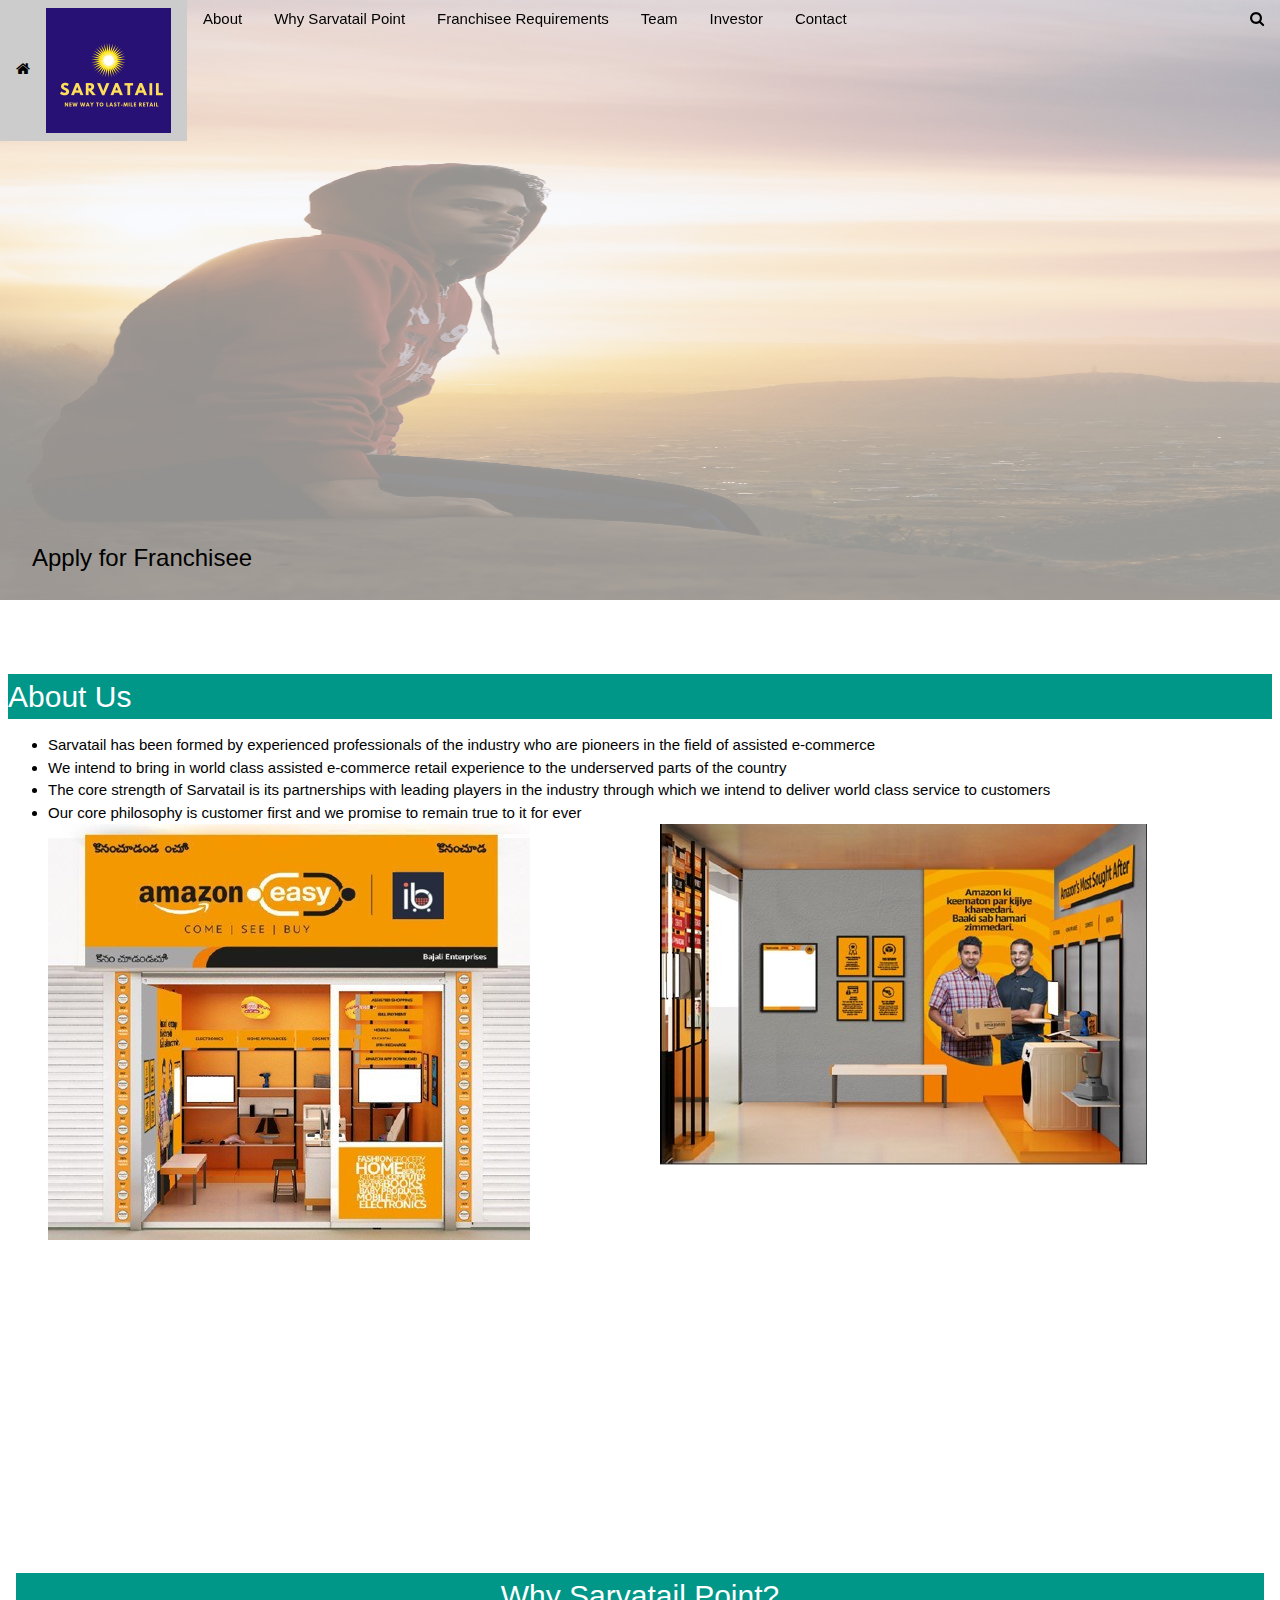
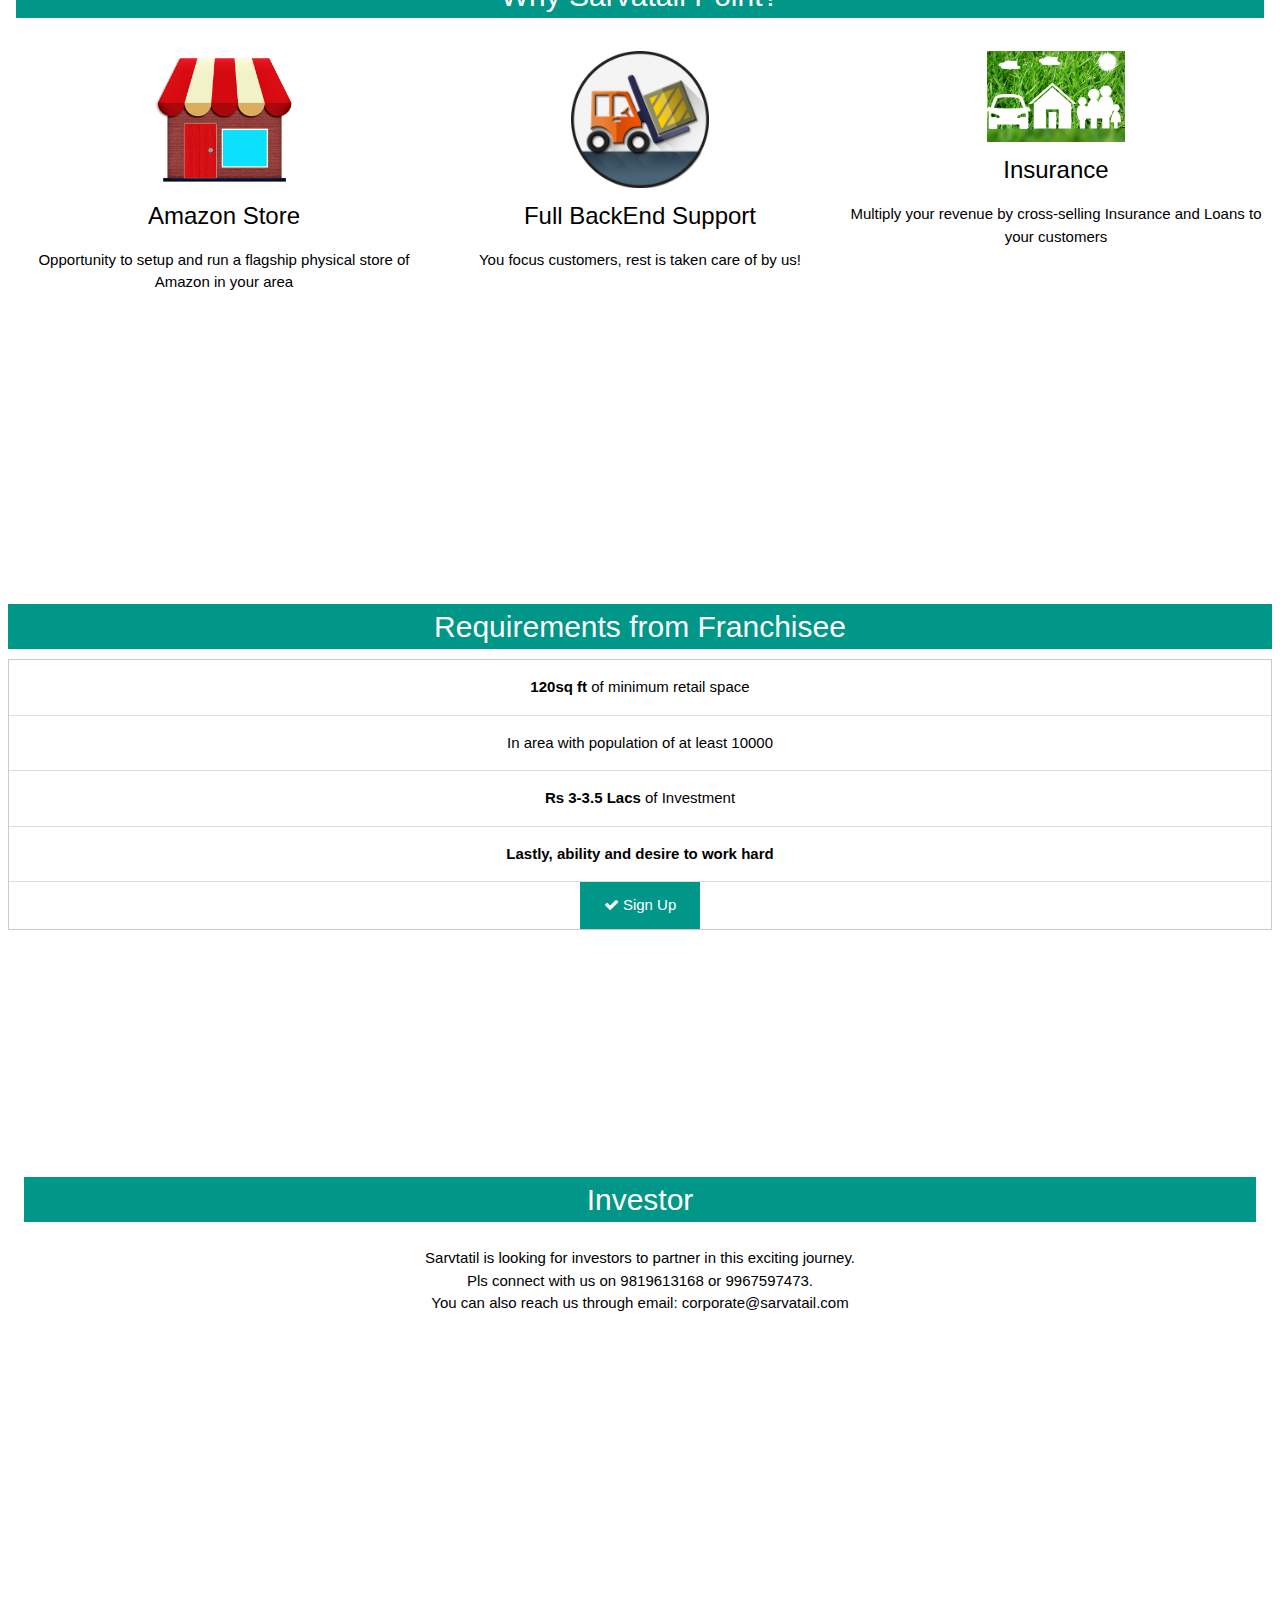
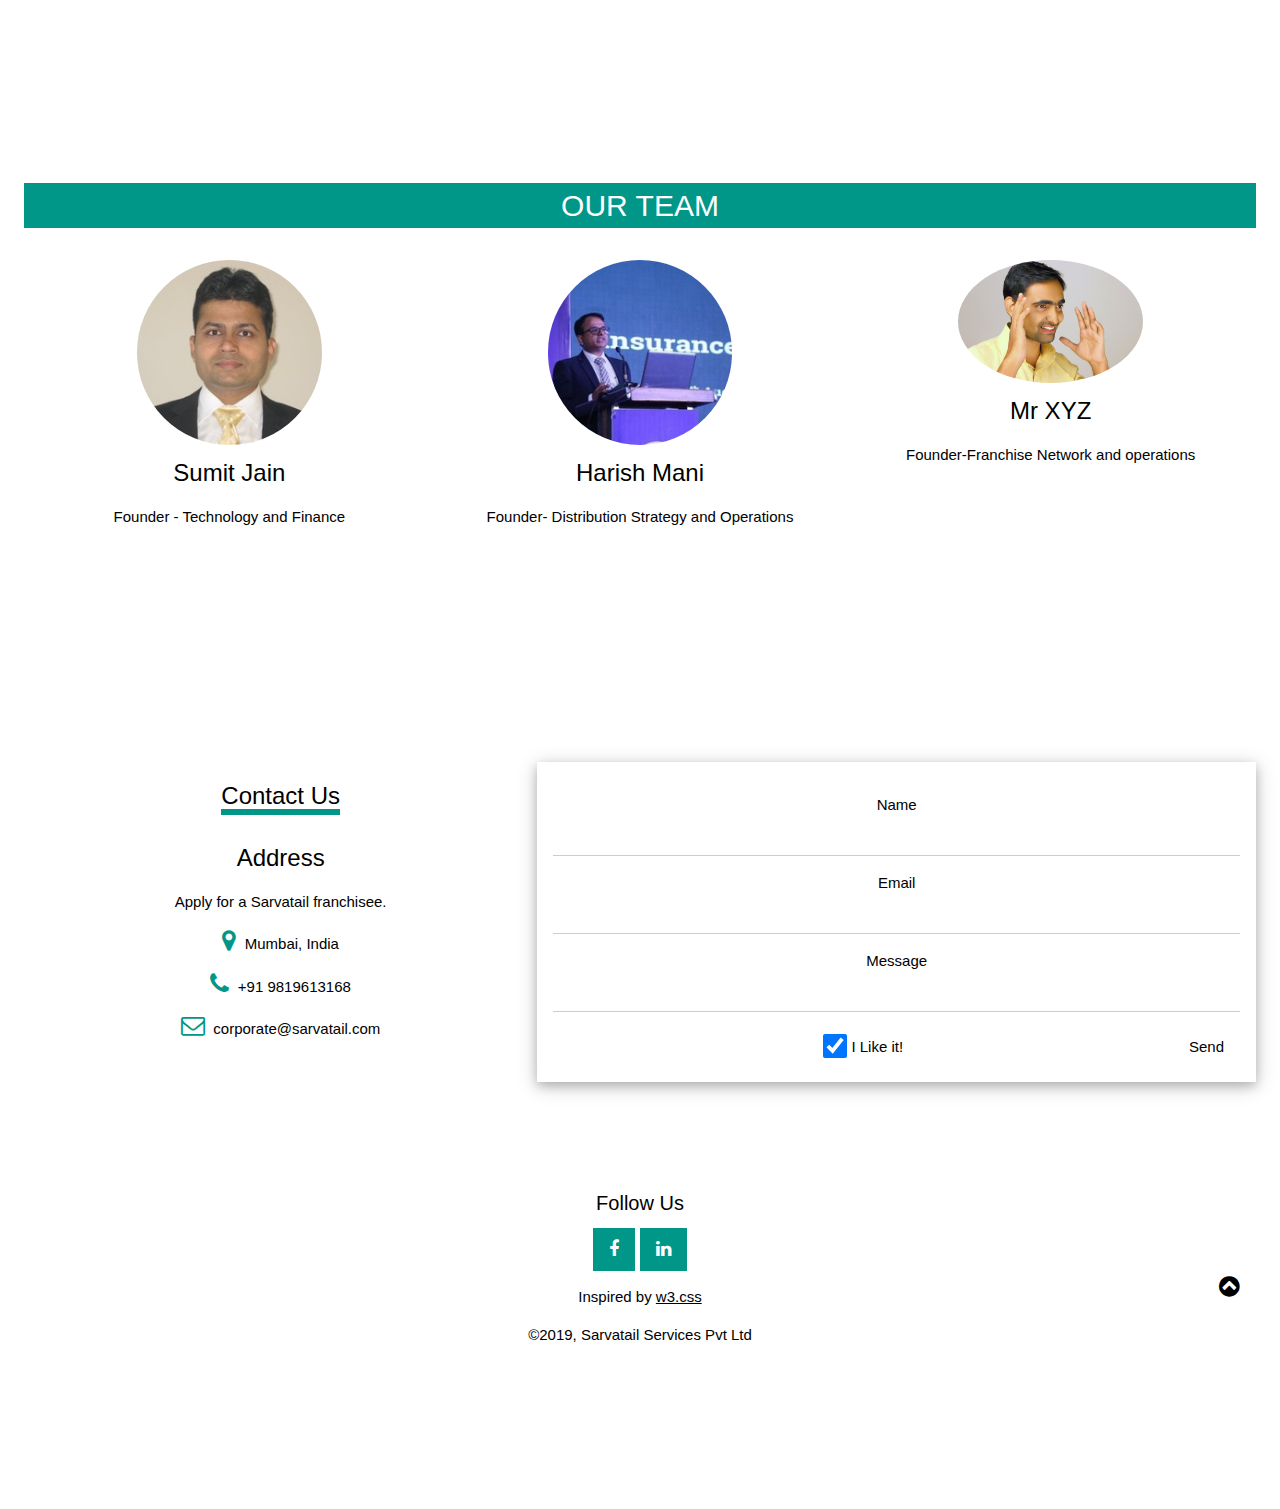
<file: index.html>
<!DOCTYPE html>
<html>
<title> Sarvatail  </title>
<meta charset="UTF-8">
<meta name="viewport" content="width=device-width, initial-scale=1">
<meta name="retail" content="new way to last mile retail">
<meta name = "keywords" content = "retail,ecommerce,last-mile,rural,underserved">
<link rel="stylesheet" href="https://www.w3schools.com/w3css/4/w3.css">
<link rel="stylesheet" href="https://www.w3schools.com/lib/w3-theme-white.css">
<link rel="stylesheet" href="https://cdnjs.cloudflare.com/ajax/libs/font-awesome/4.7.0/css/font-awesome.min.css">
<link rel="stylesheet" type="text/css" href="css/style.css">
<body id="myPage">

<!-- Sidebar on click -->
<!-- <nav class="w3-sidebar w3-bar-block w3-white w3-card w3-animate-left w3-xxlarge" style="display:none;z-index:2" id="mySidebar">
  <a href="javascript:void(0)" onclick="w3_close()" class="w3-bar-item w3-button w3-display-topright w3-text-lightgray">Close
    <i class="fa fa-remove"></i>
  </a>
  <a href="#" class="w3-bar-item w3-button">Why Sarvatail</a>
  <a href="#" class="w3-bar-item w3-button">Link 5</a>
</nav> -->

<!-- Navbar -->
<div class="w3-top"  id ="navbar">
 <div class="w3-bar w3-theme-d2 w3-left-align" >
  <a class="w3-bar-item w3-button w3-hide-medium w3-hide-large w3-right w3-hover-lightgray w3-theme-d2" href="javascript:void(0);" onclick="openNav()"><i class="fa fa-bars"></i></a>
  <a href="#" class="w3-bar-item w3-button w3-LightGray"><i class="fa fa-home w3-margin-right"></i><img class="w3-image" src="img/Sarvatail_final.png" alt="logo" width="125" height="125"> </a>
  <a href="#about" class="w3-bar-item w3-button w3-hide-small w3-hover-lightgray">About</a>
  <a href="#work" class="w3-bar-item w3-button w3-hide-small w3-hover-lightgray">Why Sarvatail Point</a>
  <a href="#franchisee" class="w3-bar-item w3-button w3-hide-small w3-hover-lightgray">Franchisee Requirements</a>
  <a href="#team" class="w3-bar-item w3-button w3-hide-small w3-hover-lightgray">Team</a>
  <a href="#investor" class="w3-bar-item w3-button w3-hide-small w3-hover-lightgray">Investor</a>
  <a href="#contact" class="w3-bar-item w3-button w3-hide-small w3-hover-lightgray">Contact</a>
    <!-- <div class="w3-dropdown-hover w3-hide-small">
    <button class="w3-button" title="Notifications">Investor <i class="fa fa-caret-down"></i></button>     
    <div class="w3-dropdown-content w3-card-4 w3-bar-block">
      <a href="#" class="w3-bar-item w3-button">Link</a>
      <a href="#" class="w3-bar-item w3-button">Link</a>
      <a href="#" class="w3-bar-item w3-button">Link</a>
    </div>
  </div> -->
  <a href="#" class="w3-bar-item w3-button w3-hide-small w3-right w3-hover-lightgray" title="Search"><i class="fa fa-search"></i></a>
 </div>


  <!-- Navbar on small screens -->
  <div id="navbar" class="w3-bar-block w3-theme-d2 w3-hide w3-hide-large w3-hide-medium">
    <a href="#Work" class="w3-bar-item w3-button">Why Sarvatail Point</a>
    <a href="#franchisee" class="w3-bar-item w3-button">Franchisee Requirements</a>
    <a href="#team" class="w3-bar-item w3-button">Team</a>
    <a href="#investor" class="w3-bar-item w3-button">Investor</a>
    <a href="#contact" class="w3-bar-item w3-button">Contact</a>
    <a href="#" class="w3-bar-item w3-button">Search</a>
  </div>
  <script >
    var prevScrollpos = window.pageYOffset;
    window.onscroll = function() {
    var currentScrollPos = window.pageYOffset;
    if (prevScrollpos > currentScrollPos) {
      document.getElementById("navbar").style.top = "0";
    } else {
      document.getElementById("navbar").style.top = "-50px";
    }
    prevScrollpos = currentScrollPos;
</script>

</div>

<!-- Image Header -->
<div class="w3-display-container w3-animate-opacity">
  <img src="img/man-looking-forward.jpg" alt="mainImage" style="width:100%;min-height:350px;max-height:600px; opacity: 0.5">
  <div class="w3-container w3-display-bottomleft w3-margin-bottom">  
    <button onclick="document.getElementById('id01').style.display='block'" class="w3-button w3-xlarge w3-theme w3-hover-teal" title="Go To W3.CSS">Apply for Franchisee </button>
  </div>
</div>

<!-- Modal -->
<div id="id01" class="w3-modal">
  <div class="w3-modal-content w3-card-4 w3-animate-top">
    <header class="w3-container w3-teal w3-display-container"> 
      <span onclick="document.getElementById('id01').style.display='none'" class="w3-button w3-teal w3-display-topright"><i class="fa fa-remove"></i></span>
      <h4>Oh snap! We just showed you a modal..</h4>
      <h5>Because we can <i class="fa fa-smile-o"></i></h5>
    </header>
    <div class="w3-container">
      <p>Cool huh? Ok, enough teasing around..</p>
      <p>Go to our <a class="w3-text-teal" href="/w3css/default.asp">W3.CSS Tutorial</a> to learn more!</p>
    </div>
    <footer class="w3-container w3-teal">
      <p>Modal footer</p>
    </footer>
  </div>
</div>




<!-- About Row -->

<div class="w3-row-padding w3-padding-64 w3-theme-l1" id="about">

<div class="w3">
   
<h2 class="w3-teal" >About Us</h2>

  <ul class="b" > 

    <li style="color: black"> Sarvatail has been formed by experienced professionals of the industry who are pioneers in the field of assisted e-commerce </li> 
    <li style="color: black"> We intend to bring in world class assisted e-commerce retail experience to the underserved parts of the country </li> 
    <li style="color: black">  The core strength of Sarvatail is its partnerships with leading players in the industry through which we intend to deliver world class service to customers   </li> 
    <li style="color: black"> Our core philosophy is customer first and we promise to remain true to it for ever
    </li> 
    <div class = "w3-row"> 
      <div class = "w3-half"> 
    <img src="img/store1.jpg" alt = "retail 1">
    </div>
    <div class = "w3-half"> 
    <img src="img/store2.jpg" alt = "retail 2">
    </div>
  </ul>
  <br>
  

</div>
</div>






<!-- Work Row -->
<br>
<br>
<br>
<br>
<br>
<br>
<br>

<div class = "w3-container w3-padding-64 w3-center" id="work">

 <h2 class = "w3-teal"> Why Sarvatail Point? </h2>
 <div class = "w3-row"> <br>

  <div class = "w3-third">
     <img src="img/store_icon.png" alt="store front" style="width:33%"> 
    <h3> Amazon Store</h3>
    <p> Opportunity to setup and run a flagship physical store of Amazon in your area</p>

  </div>

  <div class = "w3-third">
     <img src="img/logistics2.png" alt="logistics" style="width:33%"> 
    <h3> Full BackEnd Support</h3>
    <p> You focus customers, rest is taken care of by us! </p>

  </div>

  <div class = "w3-third">
     <img src="img/insurance.jpg" alt="financial Products" style="width:33%"> 
    <h3> Insurance</h3>
    <p> Multiply your revenue by cross-selling Insurance and Loans to your customers</p>

  </div>   

 </div>
  



</div>




<!-- Team Container -->


<!-- Container -->
<!-- <div class="w3-container" style="position:relative">
  <br>
  <a onclick="w3_open()" class="w3-button w3-xlarge w3-circle w3-teal"
  style="position:absolute;top:-28px;right:24px">+</a>
</div> -->

<!-- Pricing Row -->
<br><br><br><br><br><br>
<div class="w3-row-padding w3-center w3-padding-64" id="franchisee">
  <br>
 
 
    <h2 class= "w3-teal">Requirements from Franchisee</h2>
    
    <div class="w3-center w3-margin-bottom">
      <ul class="w3-ul w3-border w3-hover-shadow">
       
          
        </li>
        <li class="w3-padding-16"><b>120sq ft</b> of minimum retail space</li>
        <li class="w3-padding-16">In area with population of at least 10000</li>
        <li class="w3-padding-16"><b>Rs 3-3.5 Lacs </b> of Investment</li>
        <li class="w3-padding-16"><b>Lastly, ability and desire to work hard</b> </li>
        
          <button class="w3-button w3-teal w3-padding-large"><i class="fa fa-check"></i> Sign Up</button>
        </li>
      </ul>
      <br>
      <br>
      <br>
      <br>
      <br>
    </div>

<br><br>


<!-- investor section -->
 
<div class="w3-container w3-padding-64 w3-center" id="investor">
  
<h2 class = "w3-teal"> Investor </h2>
<div class="w3-row">
<p> Sarvtatil is looking for investors to partner in this exciting journey. <br>Pls connect with us on 9819613168 or 9967597473. <br>You can also reach us through email: corporate@sarvatail.com  </p> <br> <br><br><br><br> <br><br>

</div>
</div>
<br><br><br><br><br><br><br>



















<!-- team section -->

<div class="w3-container w3-padding-64 w3-center" id="team">
  
<h2 class = "w3-teal">OUR TEAM</h2>
<div class="w3-row"><br>

<div class="w3-third">
  <img src="img/sumit.jpg" alt="Boss" style="width:45%" class="w3-circle w3-hover-opacity">
  <h3>Sumit Jain</h3>
  <p> Founder - Technology and Finance</p>
</div>

<div class="w3-third">
  <img src="img/Harish.jpg" alt="Boss" style="width:45%" class="w3-circle w3-hover-opacity">
  <h3> Harish Mani</h3>
  <p> Founder- Distribution Strategy and Operations </p>
</div>

<div class="w3-third">
  <img src="img/speaking-man.jpg" alt="Boss" style="width:45%" class="w3-circle w3-hover-opacity">
  <h3> Mr XYZ </h3>
  <p> Founder-Franchise Network and operations </p>
</div>


</div>
</div>


<!-- Contact Container -->
<br>
<br>
<br>
<br>
<div class="w3-container w3-padding-64 w3-theme-l5" id="contact">
  <div class="w3-row">
    <div class="w3-col m5">
    <div class="w3-padding-16"><span class="w3-xlarge w3-border-teal w3-bottombar">Contact Us</span></div>
      <h3>Address</h3>
      <p>Apply for a Sarvatail franchisee.</p>
      <p><i class="fa fa-map-marker w3-text-teal w3-xlarge"></i>  Mumbai, India</p>
      <p><i class="fa fa-phone w3-text-teal w3-xlarge"></i>  +91 9819613168</p>
      <p><i class="fa fa-envelope-o w3-text-teal w3-xlarge"></i>  corporate@sarvatail.com</p>
    </div>
    <div class="w3-col m7">
      <form class="w3-container w3-card-4 w3-padding-16 w3-white" action="/action_page.php" target="_blank">
      <div class="w3-section">      
        <label>Name</label>
        <input class="w3-input" type="text" name="Name" required>
      </div>
      <div class="w3-section">      
        <label>Email</label>
        <input class="w3-input" type="text" name="Email" required>
      </div>
      <div class="w3-section">      
        <label>Message</label>
        <input class="w3-input" type="text" name="Message" required>
      </div>  
      <input class="w3-check" type="checkbox" checked name="Like">
      <label>I Like it!</label>
      <button type="submit" class="w3-button w3-right w3-theme">Send</button>
      </form>
    </div>
  </div>
</div>

<!-- Footer -->
<footer class="w3-container w3-padding-32 w3-theme-d1 w3-center">
  <h4>Follow Us</h4>
  <a class="w3-button w3-large w3-teal" href="javascript:void(0)" title="Facebook"><i class="fa fa-facebook"></i></a>
  <a class="w3-button w3-large w3-teal w3-hide-small" href="javascript:void(0)" title="Linkedin"><i class="fa fa-linkedin"></i></a>
  <p>Inspired by <a href="https://www.w3schools.com/w3css/default.asp" target="_blank">w3.css</a></p>
  <p> ©2019, Sarvatail Services Pvt Ltd </p>
  <div style="position:relative;bottom:100px;z-index:1;" class="w3-tooltip w3-right">
    <span class="w3-text w3-padding w3-teal w3-hide-small">Go To Top</span>   
    <a class="w3-button w3-theme" href="#myPage"><span class="w3-xlarge">
    <i class="fa fa-chevron-circle-up"></i></span></a>
  </div>
</footer>

<script>
// Script for side navigation
function w3_open() {
  var x = document.getElementById("mySidebar");
  x.style.width = "300px";
  x.style.paddingTop = "10%";
  x.style.display = "block";
}

// Close side navigation
function w3_close() {
  document.getElementById("mySidebar").style.display = "none";
}

// Used to toggle the menu on smaller screens when clicking on the menu button
function openNav() {
  var x = document.getElementById("navDemo");
  if (x.className.indexOf("w3-show") == -1) {
    x.className += " w3-show";
  } else { 
    x.className = x.className.replace(" w3-show", "");
  }
}

<a href="https://www.freepik.com/free-photos-vectors/Infographic">Infographic vector created by freepik - www.freepik.com</a>
<a href = "https://www.freepik.com/premium-vector/coins-money_4511479.htm#page=7&query=financial+products&position=20
 > </a> 

</script>

</body>
</html>
</file>
<file: css/style.css>
#navbar {
	position: fixed;
	top: 0;
	width: 100%;
	transition: top 0.3s;
	background-color: ;

}

#navbar {

	float: left;
	display: block;
}
</file>
